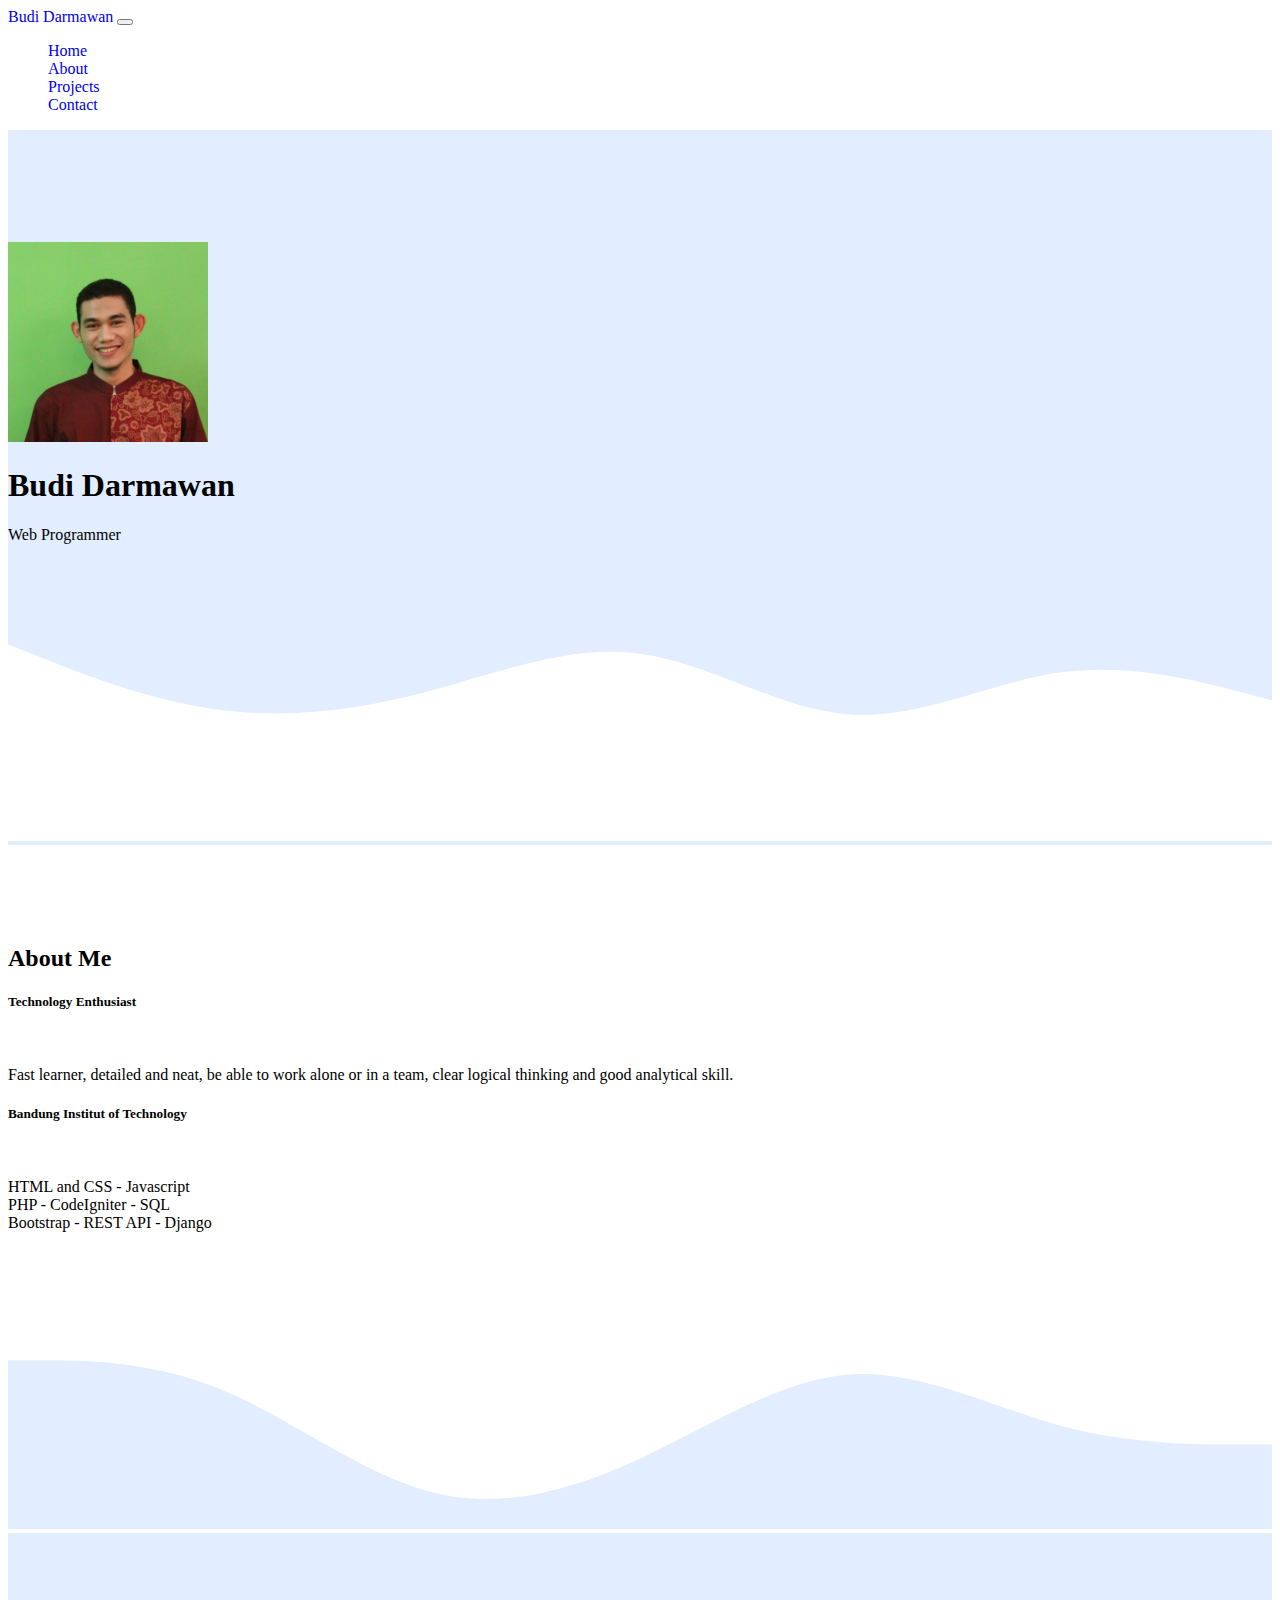
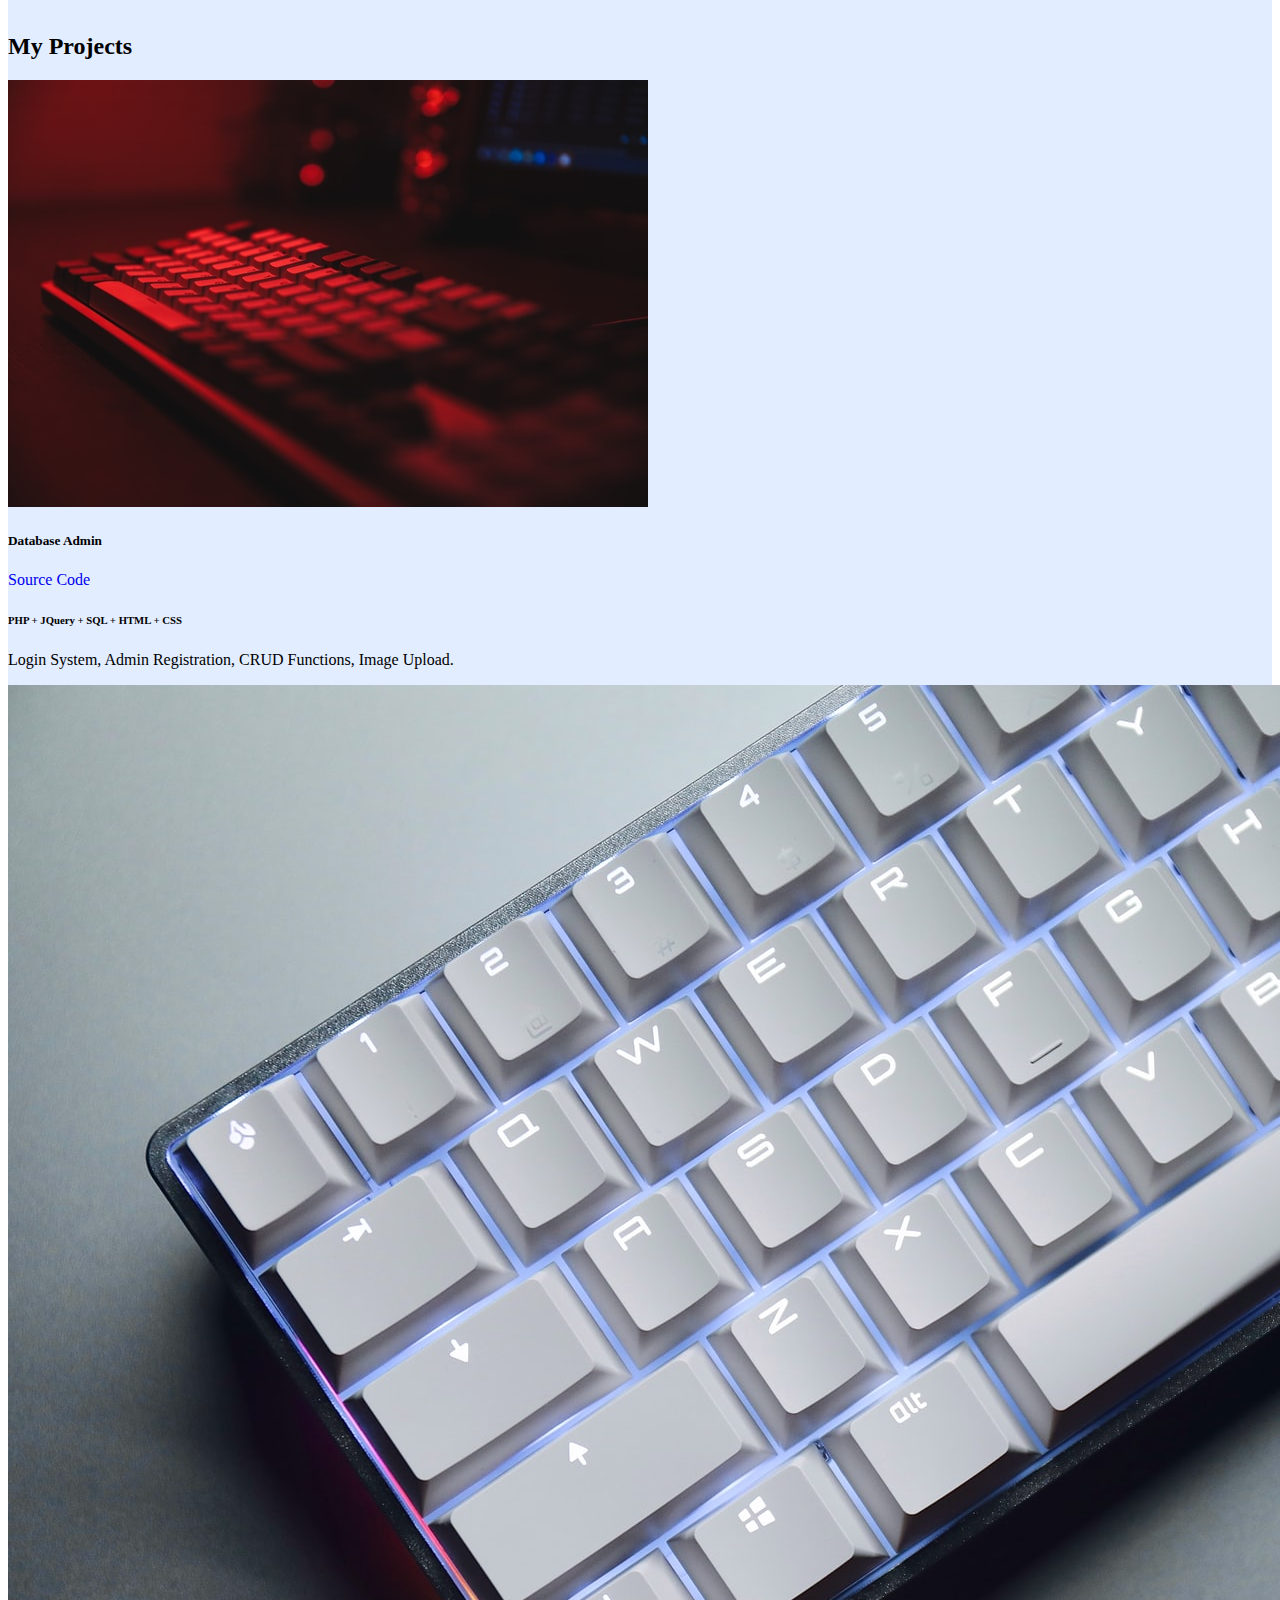
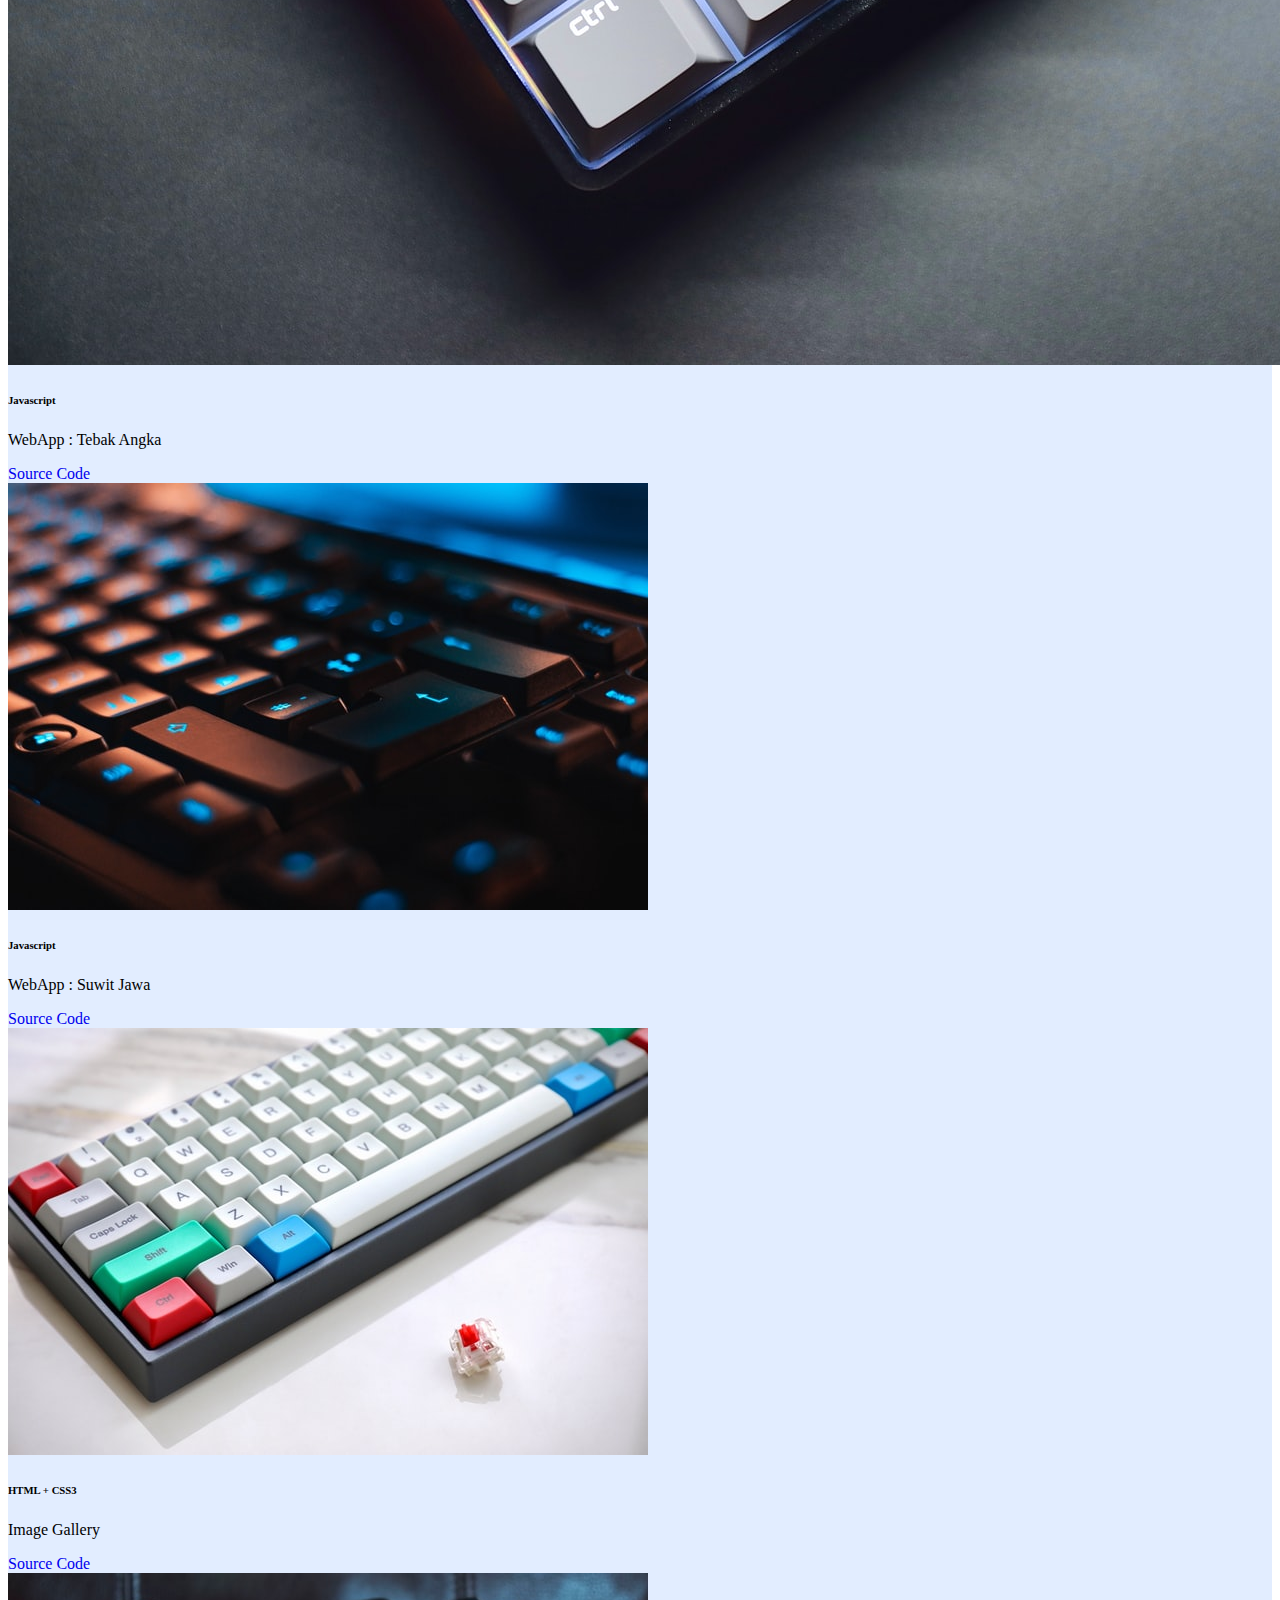
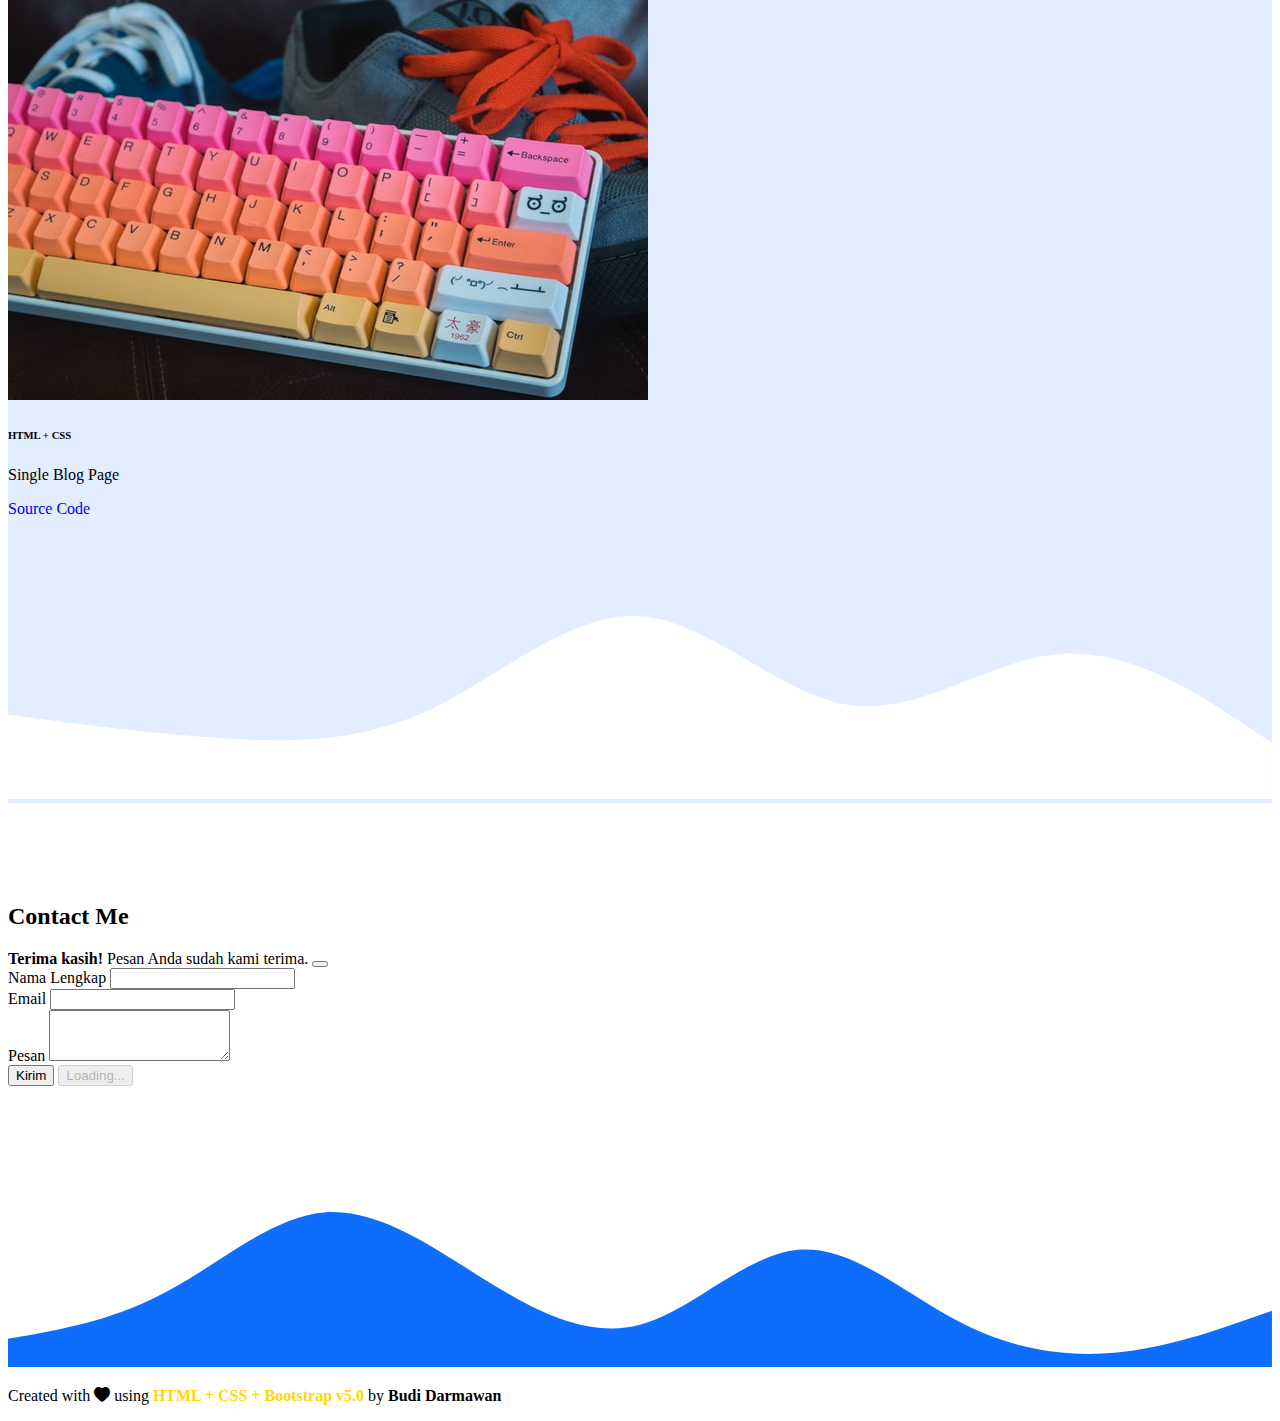
<file: index.html>
<!DOCTYPE html>
<html lang="en">
  <head>
    <!-- Required meta tags -->
    <meta charset="utf-8" />
    <meta name="viewport" content="width=device-width, initial-scale=1" />

    <!-- Bootstrap CSS -->
    <link
      rel="stylesheet"
      href="https://cdn.jsdelivr.net/npm/bootstrap@5.0.0-beta2/dist/css/bootstrap.min.css"
      integrity="sha384-BmbxuPwQa2lc/FVzBcNJ7UAyJxM6wuqIj61tLrc4wSX0szH/Ev+nYRRuWlolflfl"
      crossorigin="anonymous"
    />

    <!-- Bootstrao Icons -->
    <link
      rel="stylesheet"
      href="https://cdn.jsdelivr.net/npm/bootstrap-icons@1.4.0/font/bootstrap-icons.css"
    />

    <!-- My CSS -->
    <link rel="stylesheet" href="style.css" />

    <title>My Portfolio | Budi Darmawan</title>
  </head>

  <body id="home">
    <!-- Navbar -->
    <nav
      class="navbar fixed-top navbar-expand-lg navbar-dark bg-primary shadow-sm"
    >
      <div class="container">
        <a class="navbar-brand" href="#">Budi Darmawan</a>
        <button
          class="navbar-toggler"
          type="button"
          data-bs-toggle="collapse"
          data-bs-target="#navbarNav"
          aria-controls="navbarNav"
          aria-expanded="false"
          aria-label="Toggle navigation"
        >
          <span class="navbar-toggler-icon"></span>
        </button>
        <div class="collapse navbar-collapse" id="navbarNav">
          <ul class="navbar-nav ms-auto">
            <li class="nav-item">
              <a class="nav-link active" aria-current="page" href="#home"
                >Home</a
              >
            </li>
            <li class="nav-item">
              <a class="nav-link" href="#about">About</a>
            </li>
            <li class="nav-item">
              <a class="nav-link" href="#projects">Projects</a>
            </li>
            <li class="nav-item">
              <a class="nav-link" href="#contact">Contact</a>
            </li>
          </ul>
        </div>
      </div>
    </nav>
    <!-- Akhir Navbar -->

    <!-- Jumbotron -->
    <section class="jumbotron text-center">
      <img
        src="img/budi.jpg"
        alt="Budi Darmawan"
        width="200px"
        class="rounded-circle img-thumbnail"
      />
      <h1 class="display-4">Budi Darmawan</h1>
      <p class="lead">Web Programmer</p>
      <svg xmlns="http://www.w3.org/2000/svg" viewBox="0 0 1440 320">
        <path
          fill="#ffffff"
          fill-opacity="1"
          d="M0,96L40,112C80,128,160,160,240,170.7C320,181,400,171,480,149.3C560,128,640,96,720,106.7C800,117,880,171,960,176C1040,181,1120,139,1200,128C1280,117,1360,139,1400,149.3L1440,160L1440,320L1400,320C1360,320,1280,320,1200,320C1120,320,1040,320,960,320C880,320,800,320,720,320C640,320,560,320,480,320C400,320,320,320,240,320C160,320,80,320,40,320L0,320Z"
        ></path>
      </svg>
    </section>
    <!-- Akhir Jumbotron -->

    <!-- About -->
    <section id="about">
      <div class="container">
        <div class="row text-center mb-3">
          <div class="col">
            <h2>About Me</h2>
          </div>
        </div>
        <div class="row justify-content-center fs-5 text-center">
          <div class="col-md-4 mb-3">
            <h5>Technology Enthusiast</h5>
            <br />
            <p>
              Fast learner, detailed and neat, be able to work alone or in a
              team, clear logical thinking and good analytical skill.
            </p>
          </div>
          <div class="col-md-4 mb-3">
            <h5>Bandung Institut of Technology</h5>
            <br />
            <p>
              HTML and CSS - Javascript<br />
              PHP - CodeIgniter - SQL<br />
              Bootstrap - REST API - Django
            </p>
          </div>
        </div>
      </div>
      <svg xmlns="http://www.w3.org/2000/svg" viewBox="0 0 1440 320">
        <path
          fill="#e2edff"
          fill-opacity="1"
          d="M0,128L40,128C80,128,160,128,240,160C320,192,400,256,480,277.3C560,299,640,277,720,240C800,203,880,149,960,144C1040,139,1120,181,1200,202.7C1280,224,1360,224,1400,224L1440,224L1440,320L1400,320C1360,320,1280,320,1200,320C1120,320,1040,320,960,320C880,320,800,320,720,320C640,320,560,320,480,320C400,320,320,320,240,320C160,320,80,320,40,320L0,320Z"
        ></path>
      </svg>
    </section>
    <!-- Akhir About -->

    <!-- Projects -->
    <section id="projects">
      <div class="container">
        <div class="row text-center mb-3">
          <div class="col">
            <h2>My Projects</h2>
          </div>
        </div>
        <div class="row justify-content-center">
          <!-- #01 -->
          <div class="col-md-4 mb-3">
            <div class="card">
              <a
                href="http://suntree99.website/projects/project01_database_admin/"
              >
                <img src="img/projects/5.jpg" class="card-img-top" alt="..." />
              </a>
              <div class="card-body">
                <div class="row">
                  <div class="col">
                    <h5>Database Admin</h5>
                  </div>
                  <div class="col text-center">
                    <a
                      href="https://github.com/suntree99/code/tree/master/04_css_3/15_flex_box"
                      class="btn btn-primary"
                      target="_blank"
                      >Source Code</a
                    >
                  </div>
                </div>
                <div class="row">
                  <h6>PHP + JQuery + SQL + HTML + CSS</h6>
                  <p class="card-text">
                    Login System, Admin Registration, CRUD Functions, Image
                    Upload.
                  </p>
                </div>
              </div>
            </div>
          </div>
          <!-- #07 -->
          <div class="col-md-4 mb-3">
            <div class="card">
              <a href="projects/Project4_js_tebak/tebakAngka.html">
                <img src="img/projects/4.jpg" class="card-img-top" alt="..." />
              </a>
              <div class="card-body">
                <div class="row">
                  <div class="col">
                    <h6>Javascript</h6>
                    <p class="card-text">WebApp : Tebak Angka</p>
                  </div>
                  <div class="col text-end">
                    <a
                      href="https://github.com/suntree99/code/tree/master/08_js_dasar/16_game_sederhna/tebak_angka"
                      class="btn btn-primary"
                      target="_blank"
                      >Source Code</a
                    >
                  </div>
                </div>
              </div>
            </div>
          </div>
          <!-- #08 -->
          <div class="col-md-4 mb-3">
            <div class="card">
              <a href="projects/project3_js_suwit/suitJawa.html">
                <img src="img/projects/3.jpg" class="card-img-top" alt="..." />
              </a>
              <div class="card-body">
                <div class="row">
                  <div class="col">
                    <h6>Javascript</h6>
                    <p class="card-text">WebApp : Suwit Jawa</p>
                  </div>
                  <div class="col text-end">
                    <a
                      href="https://github.com/suntree99/code/tree/master/08_js_dasar/16_game_sederhna/suwit_jawa"
                      class="btn btn-primary"
                      target="_blank"
                      >Source Code</a
                    >
                  </div>
                </div>
              </div>
            </div>
          </div>
          <!-- #09 -->
          <div class="col-md-4 mb-3">
            <div class="card">
              <a href="projects/project2_css3_gallery/index_gallery.html">
                <img src="img/projects/2.jpg" class="card-img-top" alt="..." />
              </a>
              <div class="card-body">
                <div class="row">
                  <div class="col">
                    <h6>HTML + CSS3</h6>
                    <p class="card-text">Image Gallery</p>
                  </div>
                  <div class="col text-end">
                    <a
                      href="https://github.com/suntree99/code/tree/master/04_css_3/15_flex_box"
                      class="btn btn-primary"
                      target="_blank"
                      >Source Code</a
                    >
                  </div>
                </div>
              </div>
            </div>
          </div>
          <!-- #10 -->
          <div class="col-md-4 mb-3">
            <div class="card">
              <a
                href="projects/project1_css_layouting/14_index_position_exercise.html"
              >
                <img src="img/projects/1.jpg" class="card-img-top" alt="..." />
              </a>
              <div class="card-body">
                <div class="row">
                  <div class="col">
                    <h6>HTML + CSS</h6>
                    <p class="card-text">Single Blog Page</p>
                  </div>
                  <div class="col text-end">
                    <a
                      href="https://github.com/suntree99/code/tree/master/03_css_layouting/14_layouting_exercise"
                      class="btn btn-primary"
                      target="_blank"
                      >Source Code</a
                    >
                  </div>
                </div>
              </div>
            </div>
          </div>
          <!-- #Projects -->
        </div>
      </div>

      <svg xmlns="http://www.w3.org/2000/svg" viewBox="0 0 1440 320">
        <path
          fill="#ffffff"
          fill-opacity="1"
          d="M0,224L40,229.3C80,235,160,245,240,250.7C320,256,400,256,480,218.7C560,181,640,107,720,112C800,117,880,203,960,213.3C1040,224,1120,160,1200,154.7C1280,149,1360,203,1400,229.3L1440,256L1440,320L1400,320C1360,320,1280,320,1200,320C1120,320,1040,320,960,320C880,320,800,320,720,320C640,320,560,320,480,320C400,320,320,320,240,320C160,320,80,320,40,320L0,320Z"
        ></path>
      </svg>
    </section>
    <!-- Akhir Projects -->

    <!-- Contact -->
    <section id="contact">
      <div class="container">
        <div class="row text-center mb-3">
          <div class="col">
            <h2>Contact Me</h2>
          </div>
        </div>
        <div class="row justify-content-center mb-3">
          <div class="col-md-6">
            <div
              class="alert alert-success alert-dismissible fade show d-none pesan-terkirim"
              role="alert"
            >
              <strong>Terima kasih!</strong> Pesan Anda sudah kami terima.
              <button
                type="button"
                class="btn-close"
                data-bs-dismiss="alert"
                aria-label="Close"
              ></button>
            </div>

            <form name="portfolio-contact-form">
              <div class="mb-3">
                <label for="name" class="form-label">Nama Lengkap</label>
                <input
                  type="text"
                  class="form-control"
                  id="name"
                  aria-describedby="name"
                  name="nama"
                />
              </div>

              <div class="mb-3">
                <label for="email" class="form-label">Email</label>
                <input
                  type="email"
                  class="form-control"
                  id="email"
                  aria-describedby="email"
                  name="email"
                />
              </div>

              <div class="mb-3">
                <label for="pesan" class="form-label">Pesan</label>
                <textarea
                  class="form-control"
                  id="pesan"
                  rows="3"
                  name="pesan"
                ></textarea>
              </div>

              <button type="submit" class="btn btn-primary btn-kirim">
                Kirim
              </button>

              <button
                class="btn btn-primary btn-loading d-none"
                type="button"
                disabled
              >
                <span
                  class="spinner-border spinner-border-sm"
                  role="status"
                  aria-hidden="true"
                ></span>
                Loading...
              </button>
            </form>
          </div>
        </div>
      </div>
      <svg xmlns="http://www.w3.org/2000/svg" viewBox="0 0 1440 320">
        <path
          fill="#0d6efd"
          fill-opacity="1"
          d="M0,288L30,282.7C60,277,120,267,180,234.7C240,203,300,149,360,144C420,139,480,181,540,218.7C600,256,660,288,720,272C780,256,840,192,900,186.7C960,181,1020,235,1080,266.7C1140,299,1200,309,1260,304C1320,299,1380,277,1410,266.7L1440,256L1440,320L1410,320C1380,320,1320,320,1260,320C1200,320,1140,320,1080,320C1020,320,960,320,900,320C840,320,780,320,720,320C660,320,600,320,540,320C480,320,420,320,360,320C300,320,240,320,180,320C120,320,60,320,30,320L0,320Z"
        ></path>
      </svg>
    </section>
    <!-- Akhir Contact -->

    <!-- Footer -->
    <footer class="bg-primary text-white text-center pb-5">
      <p>
        Created with <i class="bi bi-heart-fill text-danger"></i> using
        <span class="using">HTML + CSS + Bootstrap v5.0</span> by
        <span>Budi Darmawan</span>
      </p>
    </footer>
    <!-- Akhir Footer -->

    <script
      src="https://cdn.jsdelivr.net/npm/bootstrap@5.0.0-beta2/dist/js/bootstrap.bundle.min.js"
      integrity="sha384-b5kHyXgcpbZJO/tY9Ul7kGkf1S0CWuKcCD38l8YkeH8z8QjE0GmW1gYU5S9FOnJ0"
      crossorigin="anonymous"
    ></script>

    <script>
      const scriptURL =
        "https://script.google.com/macros/s/AKfycbxFVlVYk5U3vlXdGDK8qhSR6CzvES6M_k3fVGLEuk_1ixdgwX1BuYnuM_SbJdN7aPYo/exec";
      const form = document.forms["portfolio-contact-form"];
      const btnKirim = document.querySelector(".btn-kirim");
      const btnLoading = document.querySelector(".btn-loading");
      const pesanTerikirim = document.querySelector(".pesan-terkirim");

      form.addEventListener("submit", (e) => {
        e.preventDefault();
        // ketika tombol submit (kirim) diklik
        // tampilkan tombol loading, hilangkan tombol kirim
        btnLoading.classList.toggle("d-none");
        btnKirim.classList.toggle("d-none");

        fetch(scriptURL, { method: "POST", body: new FormData(form) })
          .then((response) => {
            console.log("Success!", response);
            // hilangkan tombol loading, tampilkan tombol kirim
            btnLoading.classList.toggle("d-none");
            btnKirim.classList.toggle("d-none");
            // tampilkan allert
            pesanTerikirim.classList.toggle("d-none");
            // reset form
            form.reset();
          })
          .catch((error) => console.error("Error!", error.message));
      });
    </script>
  </body>
</html>
</file>
<file: style.css>
.jumbotron {
  padding-top: 7rem;
  background-color: #e2edff;
}

#projects {
  background-color: #e2edff;
}

section {
  padding-top: 5rem;
}

span {
  font-weight: bold;
}

.using {
  color: gold;
}

li {
  list-style: none;
}

a {
  text-decoration: none;
}

.card {
  transition: 350ms;
}

.card:hover {
  transform: scale(1.1);
}
</file>
